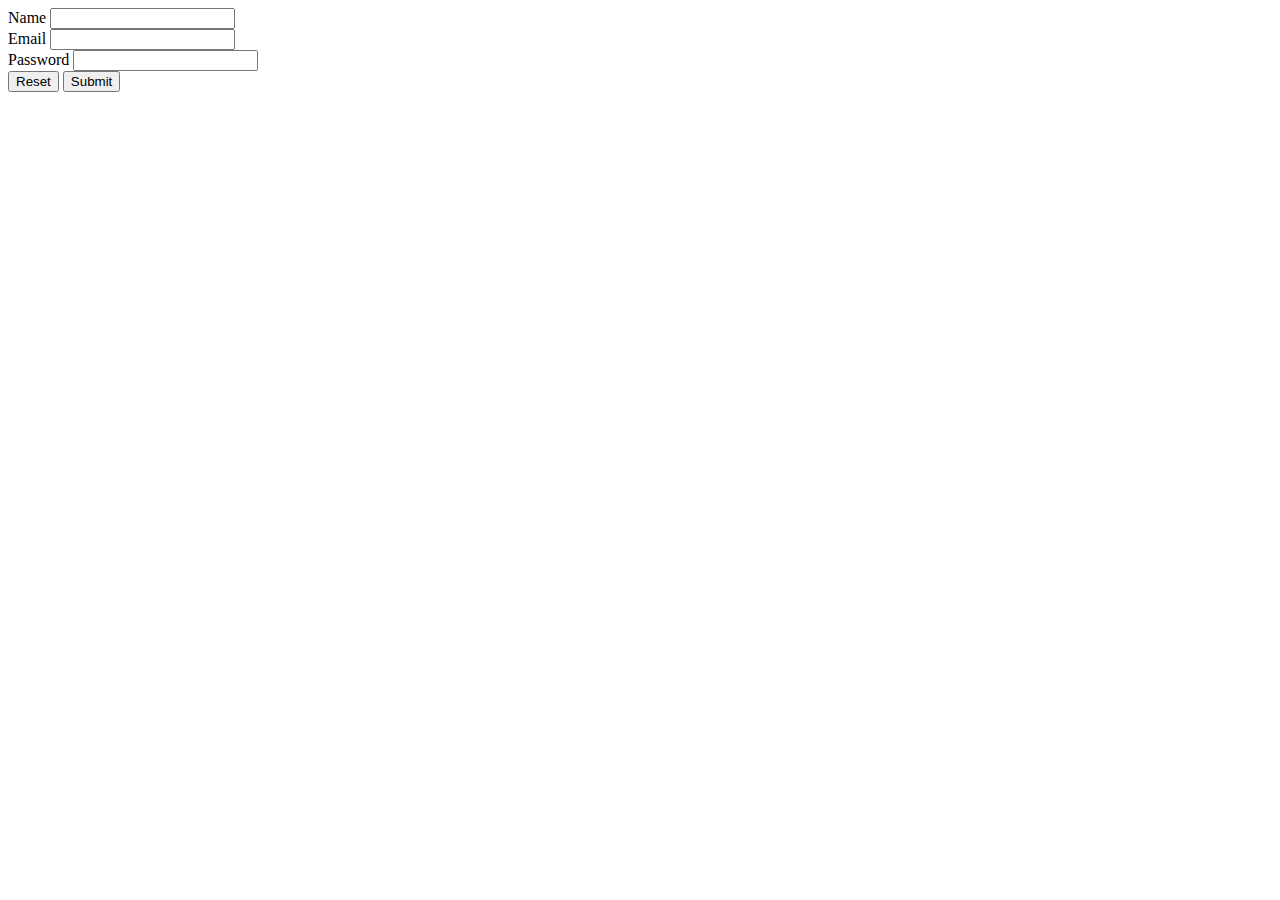
<file: index.html>
<!DOCTYPE html>
<html lang="en">

<head>
    <meta charset="UTF-8">
    <meta name="viewport" content="width=device-width, initial-scale=1.0">
    <title>Form</title>
</head>

<body>
    <form action="results.html" method="get">
        <div>
            <label for="name">Name</label>
            <input type="text" name="name" id="name" required>
        </div>
        <div>  
            <label for="email">Email</label>
            <input type="email" name="email" id="email" required>
        </div>
        <div>
            <label>
                Password
                <input type="password" name="password" required>
            </label>    
        </div>
        <button type="reset">Reset</button>
        <button type="submit">Submit</button>
    </form>
</body>

</html>
</file>
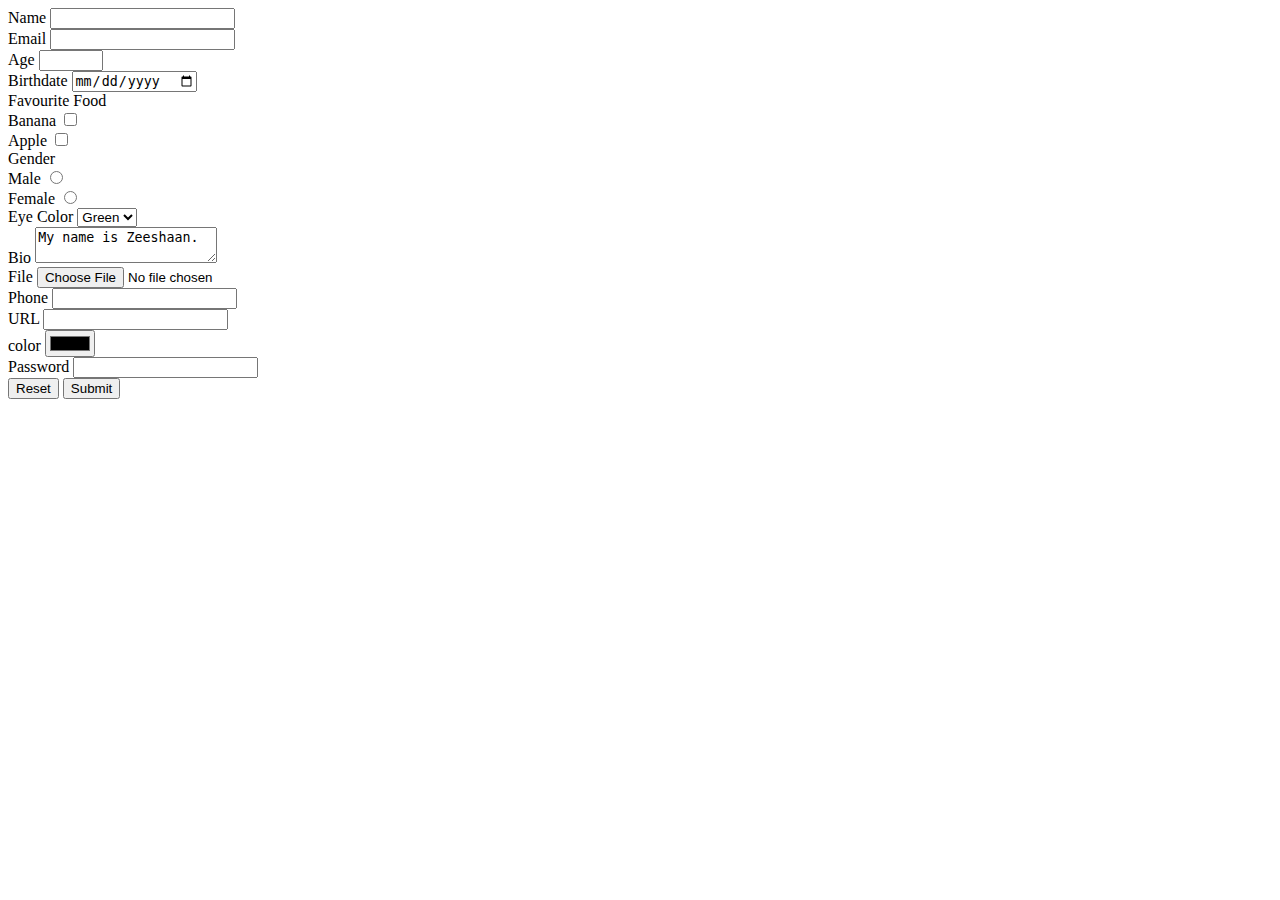
<file: day1/index.html>
<!DOCTYPE html>
<html lang="en">
  <head>
    <meta charset="UTF-8" />
    <meta name="viewport" content="width=device-width, initial-scale=1.0" />
    <title>Form</title>
  </head>

  <body>
    <form action="results.html" method="get" enctype="multipart/form-data">
      <div>
        <label for="name">Name</label>
        <input type="text" name="name" id="name" required />
      </div>
      <div>
        <label for="email">Email</label>
        <input type="email" name="email" id="email" required />
      </div>
      <div>
        <label for="age">Age</label>
        <input type="number" name="age" id="age" min="1" max="100" step="5" />
      </div>
      <div>
        <label for="date">Birthdate</label>
        <input type="date" name="date" id="date" min="2019-06-10" />
      </div>
      <div>
        Favourite Food
        <div>
          <label for="banana">Banana</label>
          <input type="checkbox" name="banana" id="banana" />
        </div>
        <div>
          <label for="apple">Apple</label>
          <input type="checkbox" name="apple" id="apple" />
        </div>
      </div>
      <div>
        Gender
        <div>
          <label for="male">Male</label>
          <input type="radio" name="gender" id="male" value="male" />
        </div>
        <div>
          <label for="female">Female</label>
          <input type="radio" name="gender" id="female" value="female" />
        </div>
      </div>
      <div>
        <label for="eyecolor">Eye Color</label>
        <select name="eyecolor" id="eyecolor">
          <option value="Green">Green</option>
          <option label="Red">Red</option>
        </select>
      </div>
      <div>
        <label for="bio">Bio</label>
        <textarea name="bio" id="bio">My name is Zeeshaan.</textarea>
      </div>
      <input type="hidden" name="hidden" value="hi" />
      <div>
        <label for="file">File</label>
        <input type="file" name="file" id="file" />
      </div>
      <div>
        <label for="phone">Phone
            <input type="tel" name="phone" id="phone" />
        </label>
      </div>
      <div>
        <label for="url">URL</label>
        <input type="url" name="url" id="url" />    
      </div>
      <div>
        <label for="color">color</label>
        <input type="color" name="color" id="color" />
      </div>
      <div>
        <label>
          Password
          <input type="password" name="password" required />
        </label>
      </div>
      <button type="reset">Reset</button>
      <button type="submit">Submit</button>
    </form>
  </body>
</html>
</file>
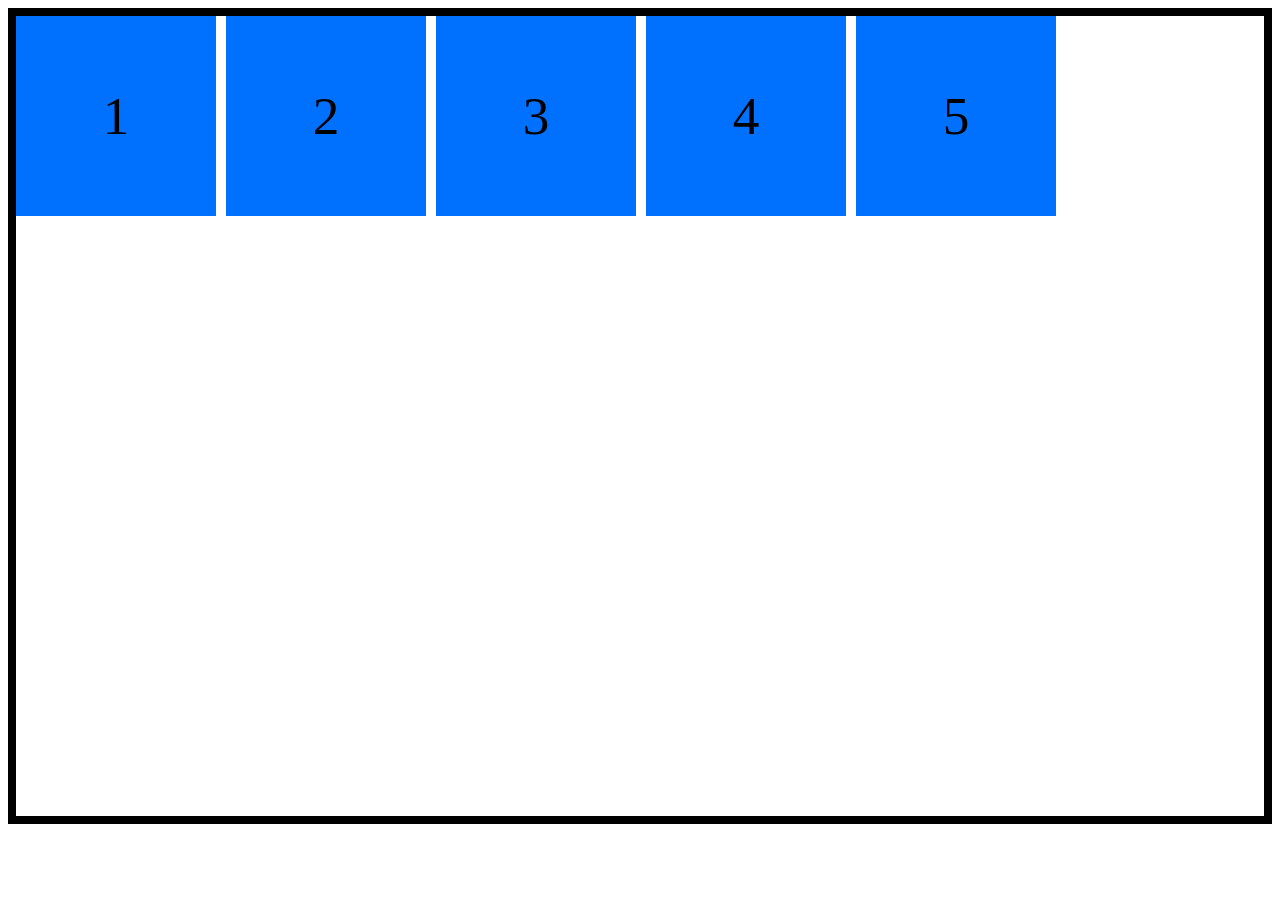
<file: day2/index1.html>
<!DOCTYPE html>
<html lang="en">
<head>
    <meta charset="UTF-8">
    <meta name="viewport" content="width=device-width, initial-scale=1.0">
    <title>Flexbox & Grid</title>
    <link rel="stylesheet" href="style1.css">
</head>
<body>
    <div class="box">1</div>
    <div class="box">2</div>
    <div class="box">3</div>
    <div class="box">4</div>
    <div class="box">5</div>
</div>
</body>
</html>
</file>
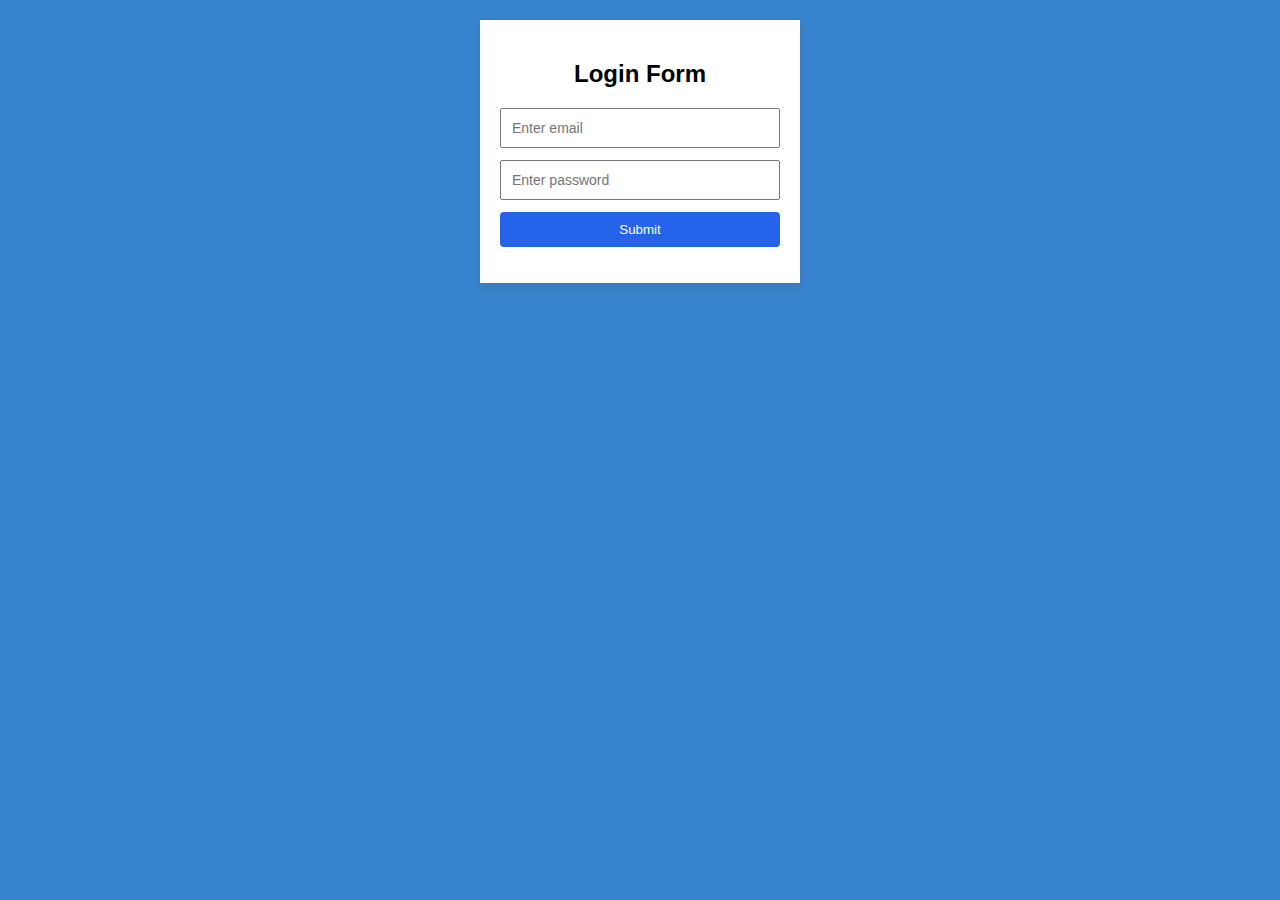
<file: day3/index2.html>
<!DOCTYPE html>
<html lang="en">
<head>
    <meta charset="UTF-8">
    <meta name="viewport" content="width=device-width, initial-scale=1.0">
    <title>Mini Web App</title>
    <link rel="stylesheet" href="style2.css">
</head>
<body>
    <div class="container">
        <section class="card">
            <h2>Login Form</h2>
            <form id="loginForm" class="form">
                <input type="email" id="email" placeholder="Enter email" required>
                <input type="password" id="password" placeholder="Enter password" required>

                <button type="submit">Submit</button>
            </form>

            <p id="formMessage"></p>
        </section>

    </div>
</body>
</html>
</file>
<file: day2/style1.css>
body{
    min-height: 800px;
    border: 8px solid black;
    display: flex;
    /*1)justify-content: center; /* flex-end, flex-start, flex-end, space-around, space-between, space evenly--> this is along x-axis*/
    /*1)align-items: center; /* flex-end, flex-start, center, stretch--> this is along y-axis */
    /*2)flex-direction: column; /* row, row-reverse, column-reverse */
    /*2)justify-content: flex-start; /* main axis */
    /*2)align-items: center; /* cross axis */
    /*3)gap: 20px; /* gap between items, we can also use column-gap and row-gap to change individually*/
    /*3)flex-wrap: wrap; /* nowrap, wrap, wrap-reverse --> resizes dynamically top next line*/
    /*3)justify-content: center;/*flex-end, flex-start, center, space-around, space-between, space-evenly */
    /*3)align-items: center;/*flex-end, flex-start, center, stretch */
    /*3)align-content: center; /* when there are multiple rows/columns */
    gap: 10px;
}

#box-1{
    /*4)flex-shrink: 0; /* it will not shrink even if there is not enough space in the container */
    flex-grow: 1; /* it will grow to fill the extra space in the container */
}
.box{
    /*4)flex-shrink: 1; /* default is 1, it can shrink to fit in the container */
    flex-grow: 0; /* default is 0, it will not grow even if there is extra space in the container */
    max-width: 300px;
    display: flex;
    justify-content: center;
    align-items: center;
    height: 200px;
    width: 200px;
    background-color: #0071FF;
    font-size: 40pt;
} 
@media(max-width: 575px){
    body{
        flex-wrap: wrap;
    }
}  /*we can combat overflow on shrinking screen by using media queries*/
</file>
<file: day3/style2.css>
* {
    box-sizing: border-box;
    font-family: Arial, sans-serif;
}

body {
    background-color: #3984cf;
    margin: 0;
    padding: 20px;
}

.container {
    display: flex;
    gap: 20px;
    justify-content: center;
    flex-wrap: wrap;
}

.card {
    background-color: #fff;
    padding: 20px;
    width: 320px;
    box-shadow: 0 4px 10px rgba(0, 0, 0, 0.1);
}

h2 {
    text-align: center;
    flex-direction: column;
    gap: 12px;
}
.form {
    display: flex;
    flex-direction: column;
    gap: 12px;
}

input{
    padding: 10px;
    font-size: 14px;
}

button {
    padding: 10px;
    background-color: #2563eb;
    color: white;
    border: none;
    cursor: pointer;
    border-radius: 4px;
}
</file>
